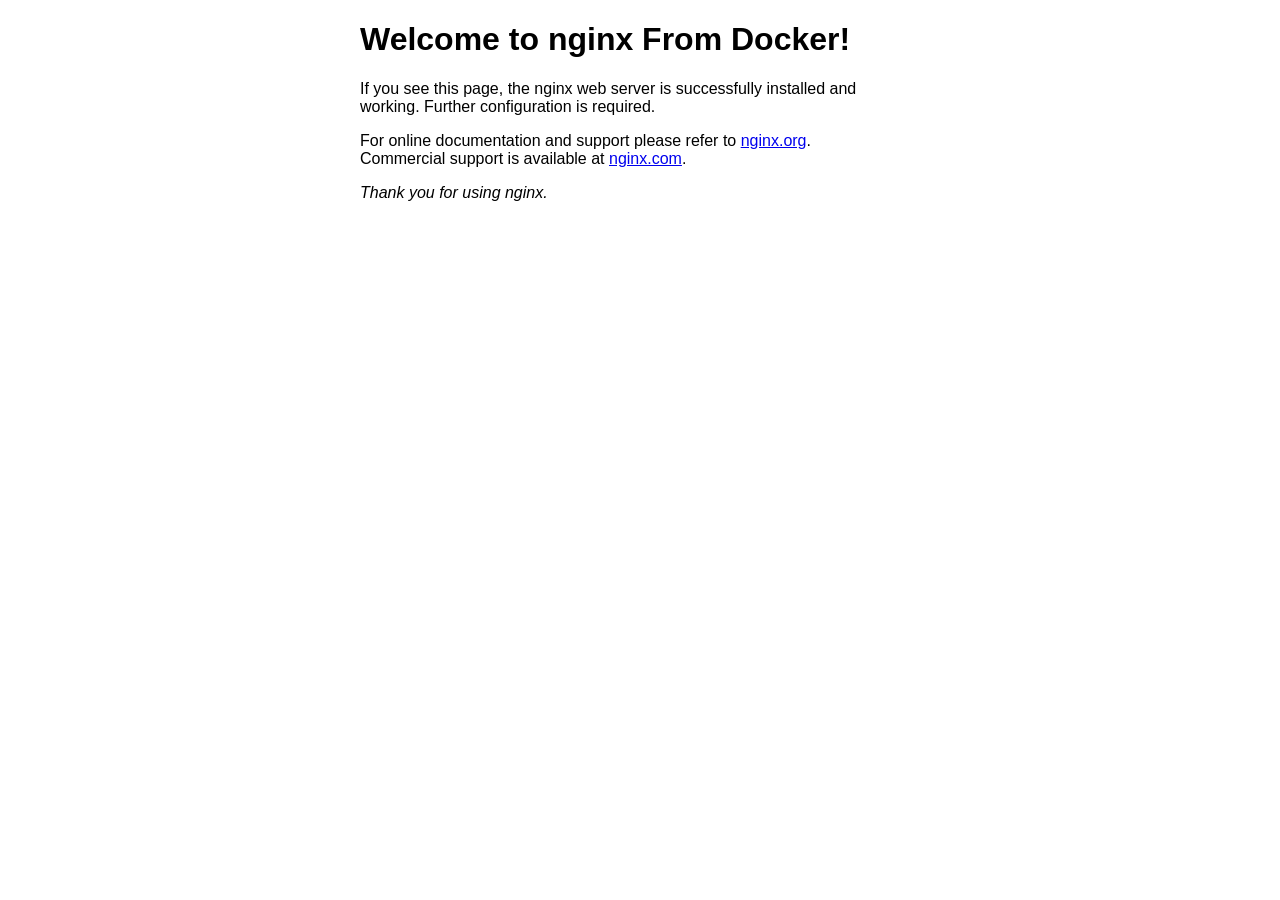
<file: nginx/html/index.html>
<!DOCTYPE html>
<html>
<head>
  <title>Welcome to nginx!</title>
  <style>
    body {
        width: 35em;
        margin: 0 auto;
        font-family: Tahoma, Verdana, Arial, sans-serif;
    }
  </style>
</head>
<body>
<h1>Welcome to nginx From Docker!</h1>
<p>If you see this page, the nginx web server is successfully installed and
  working. Further configuration is required.</p>

<p>For online documentation and support please refer to
  <a href="http://nginx.org/">nginx.org</a>.<br/>
  Commercial support is available at
  <a href="http://nginx.com/">nginx.com</a>.</p>

<p><em>Thank you for using nginx.</em></p>
</body>
</html>
</file>
